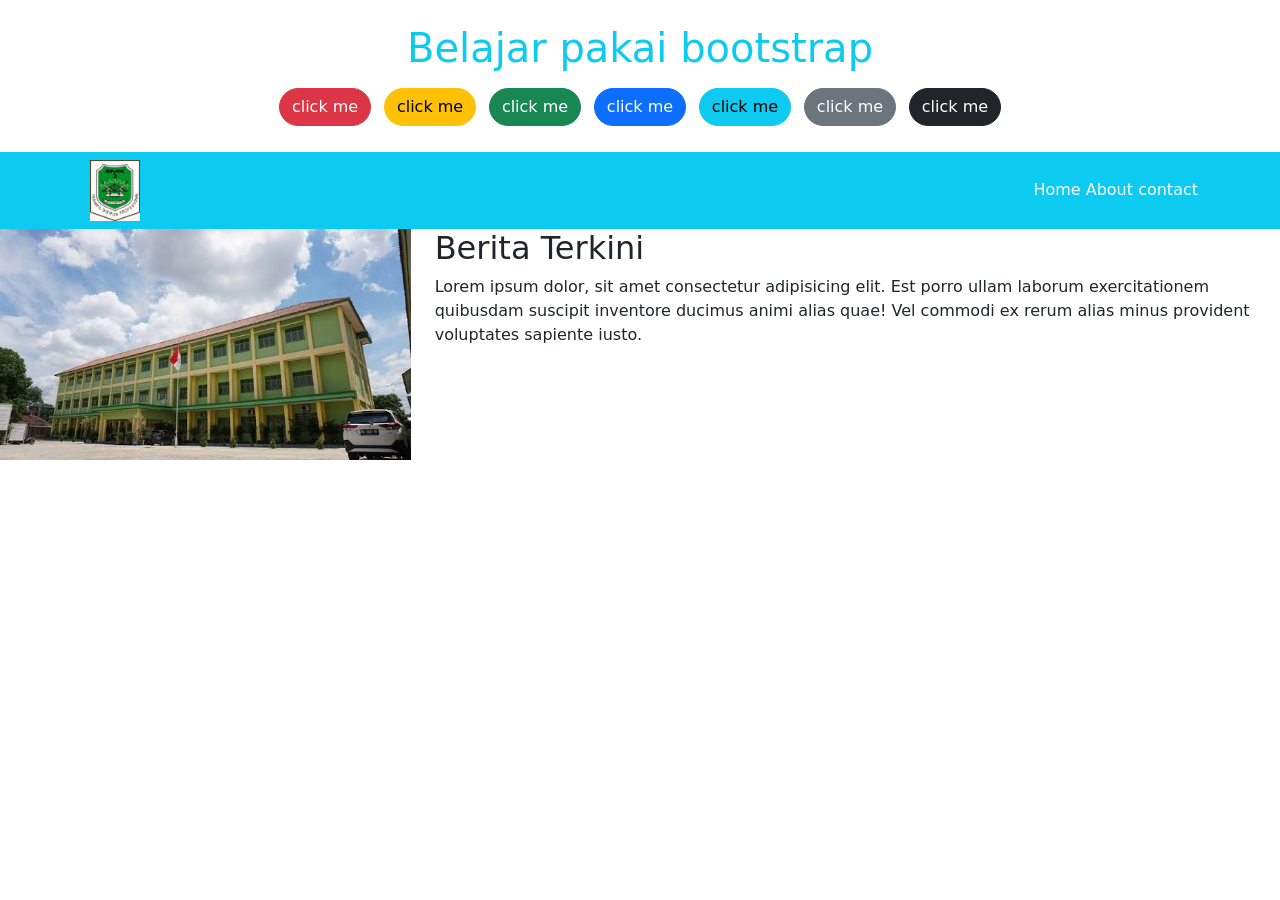
<file: bootsrap.html>
<!DOCTYPE html>
<html lang="en">
<head>
    <meta charset="UTF-8">
    <meta name="viewport" content="width=device-width, initial-scale=1.0">
    <title>belajar bootsrap</title>
    <link rel="stylesheet" href="https://cdn.jsdelivr.net/npm/bootstrap@5.3.8/dist/css/bootstrap.min.css">
</head>
<body>

    <div class="container text-center">
        <h1 class="text-info text-center mt-4">Belajar pakai bootstrap<h1>
        <!-- 
        warna di bootstrap 
        primary(biru)
        secondary(abu-abu)
        danger(merah)
        warning(kuninng)
        succes(hijau)
        info(biru muda)
        dark(hitam)-->  

        <button class="btn btn-danger rounded-pill">click me</button>    
        <button class="btn btn-warning rounded-pill">click me</button>    
        <button class="btn btn-success rounded-pill">click me</button>    
        <button class="btn btn-primary rounded-pill">click me</button>  
        <button class="btn btn-info rounded-pill">click me</button>
        <button class="btn btn-secondary rounded-pill">click me</button>
        <button class="btn btn-dark rounded-pill">click me</button>              
    </div>
    <!--
    tugas : buat header berwana biru, dan tuliskan link nya berwana putih
    hint : gunakan bg-->
    <header class="bg-info mt-4">
         <div class='container d-flex align-items-center'>
            <div class="p-2">
                <img src="asets/img/WhatsApp Image 2026-09-20 at 22.03.02.jpeg" width="50px">
         </div>
            <div class="ms-auto">
                <a href="a" class="text-light text-decoration-none">Home</a>
                <a href="a" class="text-light text-decoration-none">About</a>
                <a href="a" class="text-light text-decoration-none">contact</a>
            </div>
        </div>
    </header>

    <!-- GRID SYSTEM-->
     <div class="row">
        <div class="col-md-4">
            <img src="asets/img/images (1).jpeg" width="100%">
        </div>
        <div class="col-md-8">
            <h2>Berita Terkini</h2>
            <p>Lorem ipsum dolor, sit amet consectetur adipisicing elit. Est porro ullam laborum exercitationem quibusdam suscipit inventore ducimus animi alias quae! Vel commodi ex rerum alias minus provident voluptates sapiente iusto.</p>
        </div>
     </div>
    
    
</body>
</html>
</file>
